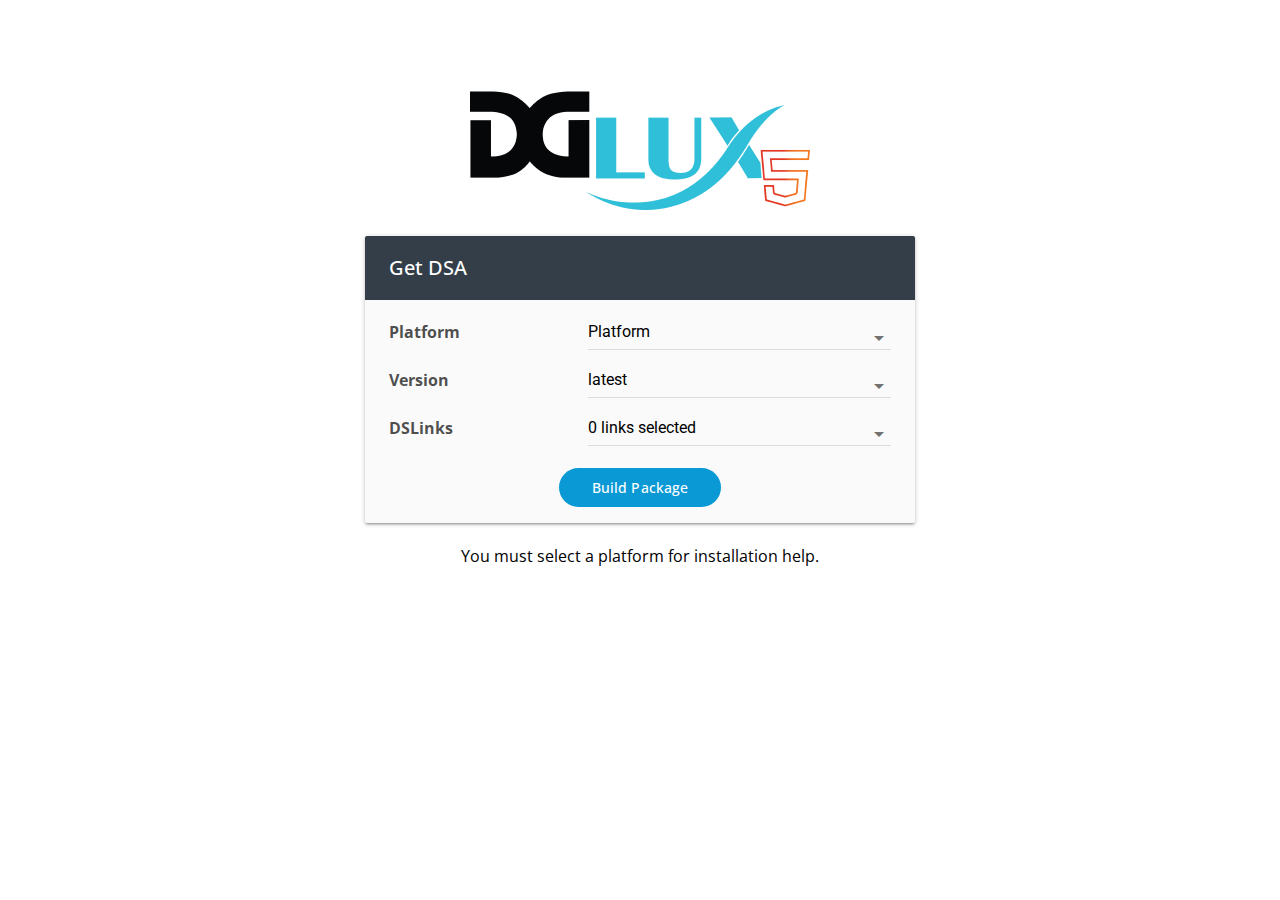
<file: index.html>
<!DOCTYPE html><html><head>
    <title>Get DSA</title>
    <meta charset="utf-8">
    <meta name="viewport" content="width=device-width, initial-scale=1">
    <script>function download(e,t,n){function o(e){var t=e.split(/[:;,]/),n=t[1],o="base64"==t[2]?atob:decodeURIComponent,a=o(t.pop()),r=a.length,i=0,d=new Uint8Array(r);for(i;r>i;++i)d[i]=a.charCodeAt(i);return new p([d],{type:n})}function a(e,t){if("download"in f)return f.href=e,f.setAttribute("download",v),f.innerHTML="downloading...",s.body.appendChild(f),setTimeout(function(){f.click(),s.body.removeChild(f),t===!0&&setTimeout(function(){l.URL.revokeObjectURL(f.href)},250)},66),!0;var n=s.createElement("iframe");s.body.appendChild(n),t||(e="data:"+e.replace(/^data:([\w\/\-\+]+)/,c)),n.src=e,setTimeout(function(){s.body.removeChild(n)},333)}var r,i,d,l=window,c="application/octet-stream",u=n||c,b=e,s=document,f=s.createElement("a"),m=function(e){return String(e)},p=l.Blob||l.MozBlob||l.WebKitBlob||m,w=l.MSBlobBuilder||l.WebKitBlobBuilder||l.BlobBuilder,v=t||"download";if("true"===String(this)&&(b=[b,u],u=b[0],b=b[1]),String(b).match(/^data\:[\w+\-]+\/[\w+\-]+[,;]/))return navigator.msSaveBlob?navigator.msSaveBlob(o(b),v):a(b);try{r=b instanceof p?b:new p([b],{type:u})}catch(B){w&&(i=new w,i.append([b]),r=i.getBlob(u))}if(navigator.msSaveBlob)return navigator.msSaveBlob(r,v);if(l.URL)a(l.URL.createObjectURL(r),!0);else{if("string"==typeof r||r.constructor===m)try{return a("data:"+u+";base64,"+l.btoa(r))}catch(B){return a("data:"+u+","+encodeURIComponent(r))}d=new FileReader,d.onload=function(){a(this.result)},d.readAsDataURL(r)}return!0}</script>
    <script defer="" src="main.dart.js"></script>
    
    <link rel="stylesheet" href="styles.css">
    <link href="https://fonts.googleapis.com/css?family=Open+Sans" rel="stylesheet">
  </head>
  <body>
  <my-app><p style="text-align: center;">Loading...</p></my-app>
  <!-- Global site tag (gtag.js) - Google Analytics -->
  <script async="" src="https://www.googletagmanager.com/gtag/js?id=UA-117526713-1"></script>
  <script>
      window.dataLayer = window.dataLayer || [];
      function gtag(){dataLayer.push(arguments);}
      gtag('js', new Date());

      gtag('config', 'UA-57528513-2');
  </script>
  

</body></html>
</file>
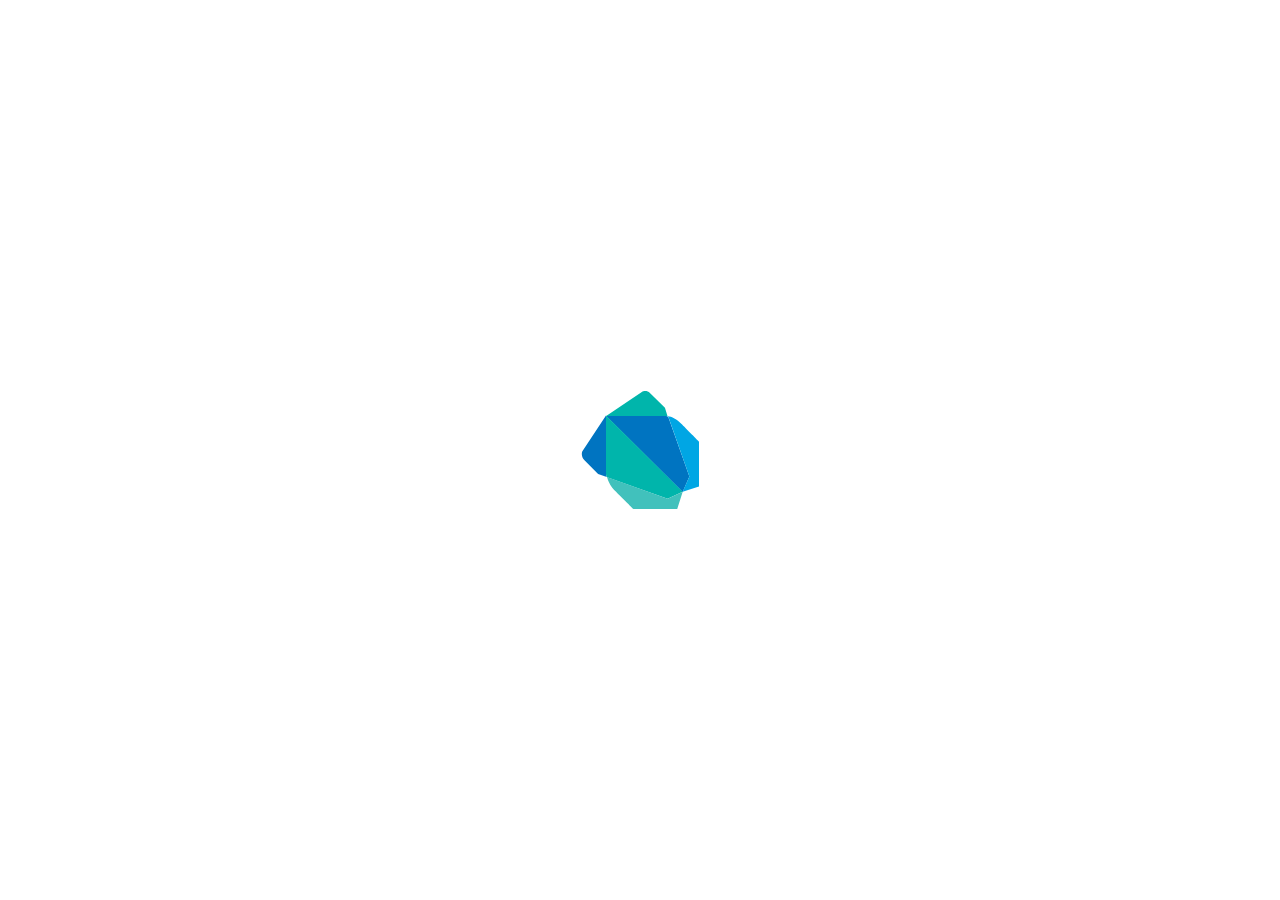
<file: packages/test/src/runner/browser/static/index.html>
<!DOCTYPE html>
<html>
<head>
  <title>test Browser Host</title>
  <link rel="stylesheet" type="text/css" href="host.css" />
</head>
<body>
  <svg id="dart" version="1.1" x="0px" y="0px" width="400px" height="400px" viewBox="0 0 400 400">
    <path id="right-flank" fill="#0083C9" d="M249.379,226.486l-6.676,15.572L166.174,166h58.82c0,0,2.807-0.409,3.645,1.966L249.379,226.486z"/>
    <path id="right-ear"   fill="#00D2B8" d="M201.84,141.906L166.174,166h58.82c0,0,2.168-0.25,2.645,0.566l-2.694-8.848l-15.024-14.68C207.555,140.329,203.578,140.744,201.84,141.906z"/>
    <path id="left-flank"  fill="#00D2B8" d="M242.616,241.856l-15.022,6.799l-60.493-21.429c-1.035-0.395-1.101-3.696-1.101-3.696v-57.932L242.616,241.856z"/>
    <path id="left-paw"    fill="#55DECA" d="M167.003,227.098l60.636,21.558l15.064-6.799L237.224,259h-43.856c0,0-14.077-13.929-18.141-17.993C171.162,236.943,169.162,233.989,167.003,227.098z"/>
    <path id="right-paw"   fill="#00A4E4" d="M227.676,166.365c0.963,1.401,1.361,2.473,1.361,2.473l20.352,57.648l-6.711,15.37L259,236.463v-44.854c0,0-13.678-13.965-17.741-17.882C237.193,169.811,231.466,166.319,227.676,166.365z"/>
    <path id="left-ear"    fill="#0083C9" d="M166.769,227.098c0,0-0.769-1.104-0.769-4.355v-57.144l-23.115,34.877c-1.626,1.774-1.567,6.538,1.595,9.755l13.636,13.892L166.769,227.098z"/>
  </svg>
  <div id="dark"></div>
  <svg id="play" version="1.1" x="0px" y="0px" width="80px" height="80px" viewBox="0 0 25 25">
    <defs><filter id="blur"><feGaussianBlur stdDeviation="0.3" id="feGaussianBlur5097" /></filter></defs>
    <path d="M 3.777014,1.3715789 A 1.1838119,1.1838119 0 0 0 2.693923,2.5488509 V 22.444746 a 1.1838119,1.1838119 0 0 0 1.765908,1.035999 l 17.235259,-9.95972 a 1.1838119,1.1838119 0 0 0 0,-2.071998 L 4.459831,1.5128519 A 1.1838119,1.1838119 0 0 0 3.777014,1.3715789 z" style="opacity:0.5;stroke:#000000;stroke-width:1;filter:url(#blur)" />
    <path style="fill:#ffffff;fill-opacity:1;stroke:#000000;stroke-width:1.32722104" d="M 3.4770491,1.0714664 A 1.1838119,1.1838119 0 0 0 2.3939589,2.2487382 V 22.144633 a 1.1838119,1.1838119 0 0 0 1.7659079,1.035999 l 17.2352602,-9.95972 a 1.1838119,1.1838119 0 0 0 0,-2.071998 L 4.1598668,1.2127389 A 1.1838119,1.1838119 0 0 0 3.4770491,1.0714664 z" />
  </svg>
  <script src="host.dart.js"></script>
</body>
</html>
</file>
<file: styles.css>
@import url(https://fonts.googleapis.com/css?family=Roboto);
@import url(https://fonts.googleapis.com/css?family=Material+Icons);

body {
  max-width: 60%;
  margin: 0 auto;
  padding: 5vw;
}

* {
  font-family: Roboto, Helvetica, Arial, sans-serif;
}
</file>
<file: packages/test/src/runner/browser/static/host.css>
/* Copyright (c) 2015, the Dart project authors.  Please see the AUTHORS file
 * for details. All rights reserved. Use of this source code is governed by a
 * BSD-style license that can be found in the LICENSE file. */

iframe {
  /* We would use display: none here, but then Firefox fails to properly compute
   * styles. See #274 */
  visibility: hidden;
  width: 1024px;
  height: 768px;
}

#play {
  display: none;
  cursor: pointer;
}

#dark {
  display: none;
}

.paused #play {
  display: block;
  z-index: 1;
}

.paused #dark {
  display: block;
  position: absolute;
  width: 100%;
  height: 100%;
  top: 0;
  right: 0;
  background-color: rgba(0, 0, 0, 0.5);
}

.paused #right-flank, .paused #right-ear, .paused #right-paw,
.paused #left-flank,  .paused #left-ear,  .paused #left-paw {
  -webkit-animation-play-state: paused;
          animation-play-state: paused;
}

.debug body {
  margin: 0;
  padding: 0;
}

.debug iframe {
  visibility: visible;
  border: none;
  position: absolute;
  top: 0;
  left: 0;
  width: 100%;
  height: 100%;
}

/* Compiled output from
 * http://codepen.io/mknadler/pen/11b75cb014a3c382f54abf527655af21. */

svg {
  position: absolute;
  margin: auto;
  left: 0;
  right: 0;
  bottom: 0;
  top: 0;
}

#right-flank {
  fill: #0074C1;
  stroke-color: #0074C1;
  -webkit-animation: right-flank 8s ease infinite alternate;
          animation: right-flank 8s ease infinite alternate;
}

#right-ear {
  fill: #00B5AB;
  stroke-color: #00B5AB;
  -webkit-animation: right-ear 8s ease-in infinite alternate;
          animation: right-ear 8s ease-in infinite alternate;
}

#right-paw {
  fill: #00A6E4;
  stroke-color: #00A6E4;
  -webkit-animation: right-paw 8s ease-out infinite alternate;
          animation: right-paw 8s ease-out infinite alternate;
}

#left-flank {
  fill: #00B5AB;
  stroke-color: #00B5AB;
  -webkit-animation: left-flank 8s ease-in-out infinite alternate;
          animation: left-flank 8s ease-in-out infinite alternate;
}

#left-ear {
  fill: #0074C1;
  stroke-color: #0074C1;
  -webkit-animation: left-ear 8s linear infinite alternate;
          animation: left-ear 8s linear infinite alternate;
}

#left-paw {
  fill: #41C1BC;
  stroke-color: #41C1BC;
  -webkit-animation: left-paw 8s ease infinite alternate;
          animation: left-paw 8s ease infinite alternate;
}

@-webkit-keyframes left-ear {
  20% {
    -webkit-transform: translate(250px, 150px) rotateY(180deg) scale(0.6);
            transform: translate(250px, 150px) rotateY(180deg) scale(0.6);
    fill: #00A6E4;
  }
  50% {
    -webkit-transform: translate(100px, 75px) rotateY(80deg) scale(1.1);
            transform: translate(100px, 75px) rotateY(80deg) scale(1.1);
    fill: #41C1BC;
  }
  80% {
    -webkit-transform: translate(0px, 0px) scale(1);
            transform: translate(0px, 0px) scale(1);
    fill: #0074C1;
  }
}

@keyframes left-ear {
  20% {
    -webkit-transform: translate(250px, 150px) rotateY(180deg) scale(0.6);
            transform: translate(250px, 150px) rotateY(180deg) scale(0.6);
    fill: #00A6E4;
  }
  50% {
    -webkit-transform: translate(100px, 75px) rotateY(80deg) scale(1.1);
            transform: translate(100px, 75px) rotateY(80deg) scale(1.1);
    fill: #41C1BC;
  }
  80% {
    -webkit-transform: translate(0px, 0px) scale(1);
            transform: translate(0px, 0px) scale(1);
    fill: #0074C1;
  }
}
@-webkit-keyframes right-ear {
  20% {
    -webkit-transform: translate(200px, 250px) rotateX(180deg) scale(0.6);
            transform: translate(200px, 250px) rotateX(180deg) scale(0.6);
    fill: #41C1BC;
  }
  50% {
    -webkit-transform: translate(75px, 100px) rotateX(80deg) scale(1.1);
            transform: translate(75px, 100px) rotateX(80deg) scale(1.1);
    fill: #00A6E4;
  }
  80% {
    -webkit-transform: translate(0px, 0px) scale(1);
            transform: translate(0px, 0px) scale(1);
    fill: #00B5AB;
  }
}
@keyframes right-ear {
  20% {
    -webkit-transform: translate(200px, 250px) rotateX(180deg) scale(0.6);
            transform: translate(200px, 250px) rotateX(180deg) scale(0.6);
    fill: #41C1BC;
  }
  50% {
    -webkit-transform: translate(75px, 100px) rotateX(80deg) scale(1.1);
            transform: translate(75px, 100px) rotateX(80deg) scale(1.1);
    fill: #00A6E4;
  }
  80% {
    -webkit-transform: translate(0px, 0px) scale(1);
            transform: translate(0px, 0px) scale(1);
    fill: #00B5AB;
  }
}
@-webkit-keyframes left-paw {
  20% {
    -webkit-transform: translate(200px, 200px) rotate3d(-1, 0, 0.5, 60deg) scale(0.6);
            transform: translate(200px, 200px) rotate3d(-1, 0, 0.5, 60deg) scale(0.6);
    fill: #00B5AB;
  }
  50% {
    -webkit-transform: translate(150px, 250px) rotate3d(-1, 0, 0.5, 90deg) scale(0.6);
            transform: translate(150px, 250px) rotate3d(-1, 0, 0.5, 90deg) scale(0.6);
    fill: #00B5AB;
  }
  80% {
    -webkit-transform: translate(0px, 0px) scale(1);
            transform: translate(0px, 0px) scale(1);
    fill: #41C1BC;
  }
}
@keyframes left-paw {
  20% {
    -webkit-transform: translate(200px, 200px) rotate3d(-1, 0, 0.5, 60deg) scale(0.6);
            transform: translate(200px, 200px) rotate3d(-1, 0, 0.5, 60deg) scale(0.6);
    fill: #00B5AB;
  }
  50% {
    -webkit-transform: translate(150px, 250px) rotate3d(-1, 0, 0.5, 90deg) scale(0.6);
            transform: translate(150px, 250px) rotate3d(-1, 0, 0.5, 90deg) scale(0.6);
    fill: #00B5AB;
  }
  80% {
    -webkit-transform: translate(0px, 0px) scale(1);
            transform: translate(0px, 0px) scale(1);
    fill: #41C1BC;
  }
}
@-webkit-keyframes right-paw {
  20% {
    -webkit-transform: translate(200px, 200px) rotate3d(-1, 0, 0.5, -60deg) scale(0.6);
            transform: translate(200px, 200px) rotate3d(-1, 0, 0.5, -60deg) scale(0.6);
    fill: #41C1BC;
  }
  50% {
    -webkit-transform: translate(100px, 250px) rotate3d(-1, 0, 0.5, -90deg) scale(0.6);
            transform: translate(100px, 250px) rotate3d(-1, 0, 0.5, -90deg) scale(0.6);
    fill: #41C1BC;
  }
  80% {
    -webkit-transform: translate(0px, 0px) scale(1);
            transform: translate(0px, 0px) scale(1);
    fill: #00A6E4;
  }
}
@keyframes right-paw {
  20% {
    -webkit-transform: translate(200px, 200px) rotate3d(-1, 0, 0.5, -60deg) scale(0.6);
            transform: translate(200px, 200px) rotate3d(-1, 0, 0.5, -60deg) scale(0.6);
    fill: #41C1BC;
  }
  50% {
    -webkit-transform: translate(100px, 250px) rotate3d(-1, 0, 0.5, -90deg) scale(0.6);
            transform: translate(100px, 250px) rotate3d(-1, 0, 0.5, -90deg) scale(0.6);
    fill: #41C1BC;
  }
  80% {
    -webkit-transform: translate(0px, 0px) scale(1);
            transform: translate(0px, 0px) scale(1);
    fill: #00A6E4;
  }
}
@-webkit-keyframes left-flank {
  20% {
    -webkit-transform: translate(0px, 100px) scale(0.6);
            transform: translate(0px, 100px) scale(0.6);
    fill: #00A6E4;
  }
  50% {
    -webkit-transform: translate(0px, 100px) scale(0.4);
            transform: translate(0px, 100px) scale(0.4);
    fill: #00A6E4;
  }
  80% {
    -webkit-transform: translate(0px, 0px) scale(1);
            transform: translate(0px, 0px) scale(1);
    fill: #00B5AB;
  }
}
@keyframes left-flank {
  20% {
    -webkit-transform: translate(0px, 100px) scale(0.6);
            transform: translate(0px, 100px) scale(0.6);
    fill: #00A6E4;
  }
  50% {
    -webkit-transform: translate(0px, 100px) scale(0.4);
            transform: translate(0px, 100px) scale(0.4);
    fill: #00A6E4;
  }
  80% {
    -webkit-transform: translate(0px, 0px) scale(1);
            transform: translate(0px, 0px) scale(1);
    fill: #00B5AB;
  }
}
@-webkit-keyframes right-flank {
  20% {
    -webkit-transform: translate(100px, -25px) scale(0.6);
            transform: translate(100px, -25px) scale(0.6);
    fill: #41C1BC;
  }
  50% {
    -webkit-transform: translate(110px, 0px) scale(0.4);
            transform: translate(110px, 0px) scale(0.4);
    fill: #00A6E4;
  }
  80% {
    -webkit-transform: translate(0px, 0px) scale(1);
            transform: translate(0px, 0px) scale(1);
    fill: #0074C1;
  }
}
@keyframes right-flank {
  20% {
    -webkit-transform: translate(100px, -25px) scale(0.6);
            transform: translate(100px, -25px) scale(0.6);
    fill: #41C1BC;
  }
  50% {
    -webkit-transform: translate(110px, 0px) scale(0.4);
            transform: translate(110px, 0px) scale(0.4);
    fill: #00A6E4;
  }
  80% {
    -webkit-transform: translate(0px, 0px) scale(1);
            transform: translate(0px, 0px) scale(1);
    fill: #0074C1;
  }
}
</file>
